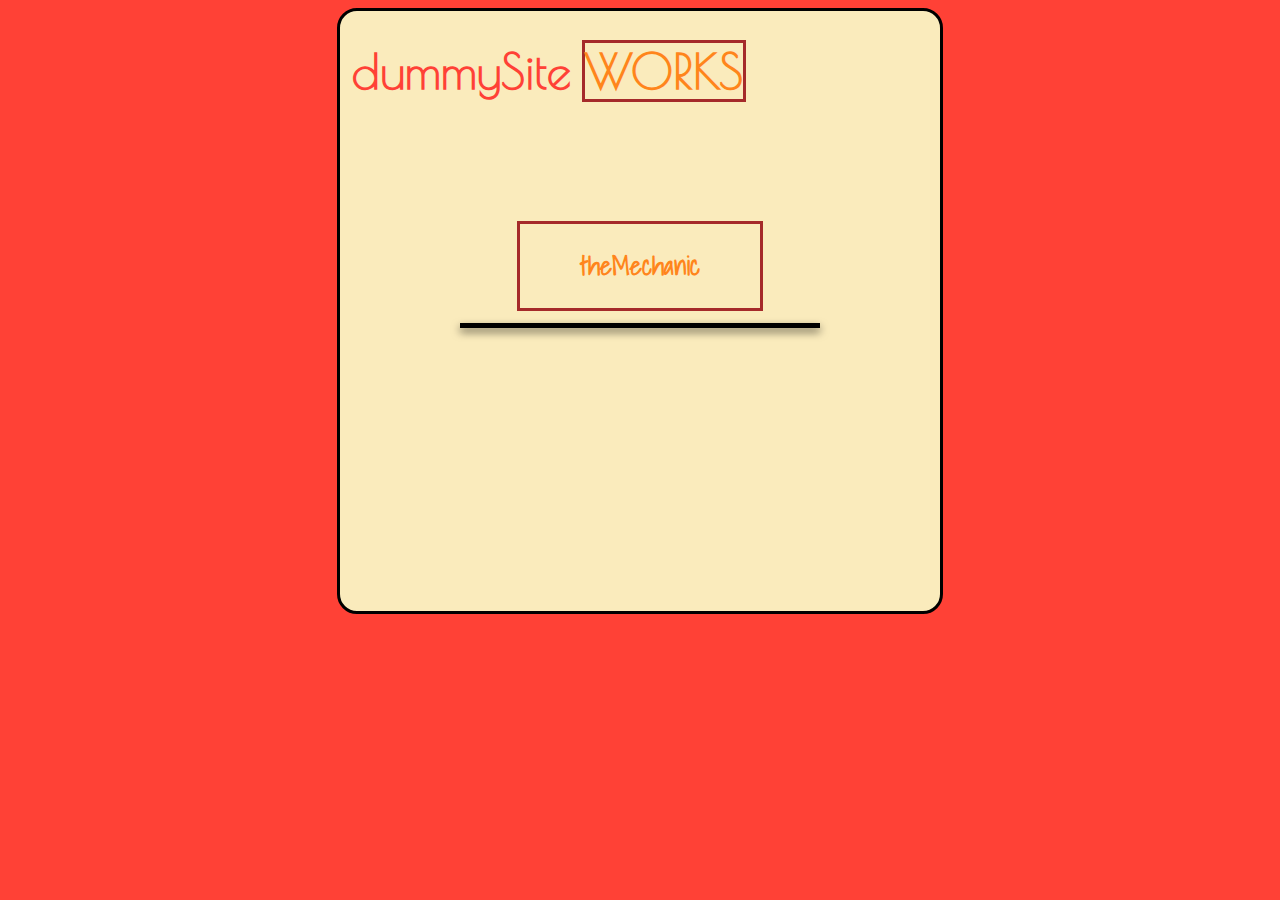
<file: index.html>
<!DOCTYPE.html>
<html>
<head>
  <meta charset="utf-8">
  <meta name="viewport" content="width=device-width, initial-scale=1">

  <title>Dummy Site Works</title>

  <link rel="stylesheet" href="css/main.css">
  <link rel="stylesheet" href="https://fonts.googleapis.com/css?family=Poiret One|Shadows Into Light">
  <link rel="stylesheet" href="https://cdnjs.cloudflare.com/ajax/libs/animate.css/3.5.2/animate.min.css">
</head>
<body>
  <div class="container">
    <h1 class="heading"><span style="color: #FF4136;">dummySite</span> <span style="color: #FF851B; border: 3px solid brown;">WORKS</span></h1>
    <div class="stack">
      <div class="element" id="third">
        <a href="#"><h2>soon...</h2></a>
      </div>
      <div class="element" id="second">
        <a href="#"><h2>soon...</h2></a>
      </div>
      <div class="element animated fadeInDownBig" id="first">
        <a href="works/theMechanic/index.html"><h2>theMechanic</h2></a>
      </div>
      <div class="hline"></div>
    </div>
  </div>


  <script src="https://ajax.googleapis.com/ajax/libs/jquery/3.2.1/jquery.min.js"></script>
  <script src="js/main.js"></script>
</body>
</html>
</file>
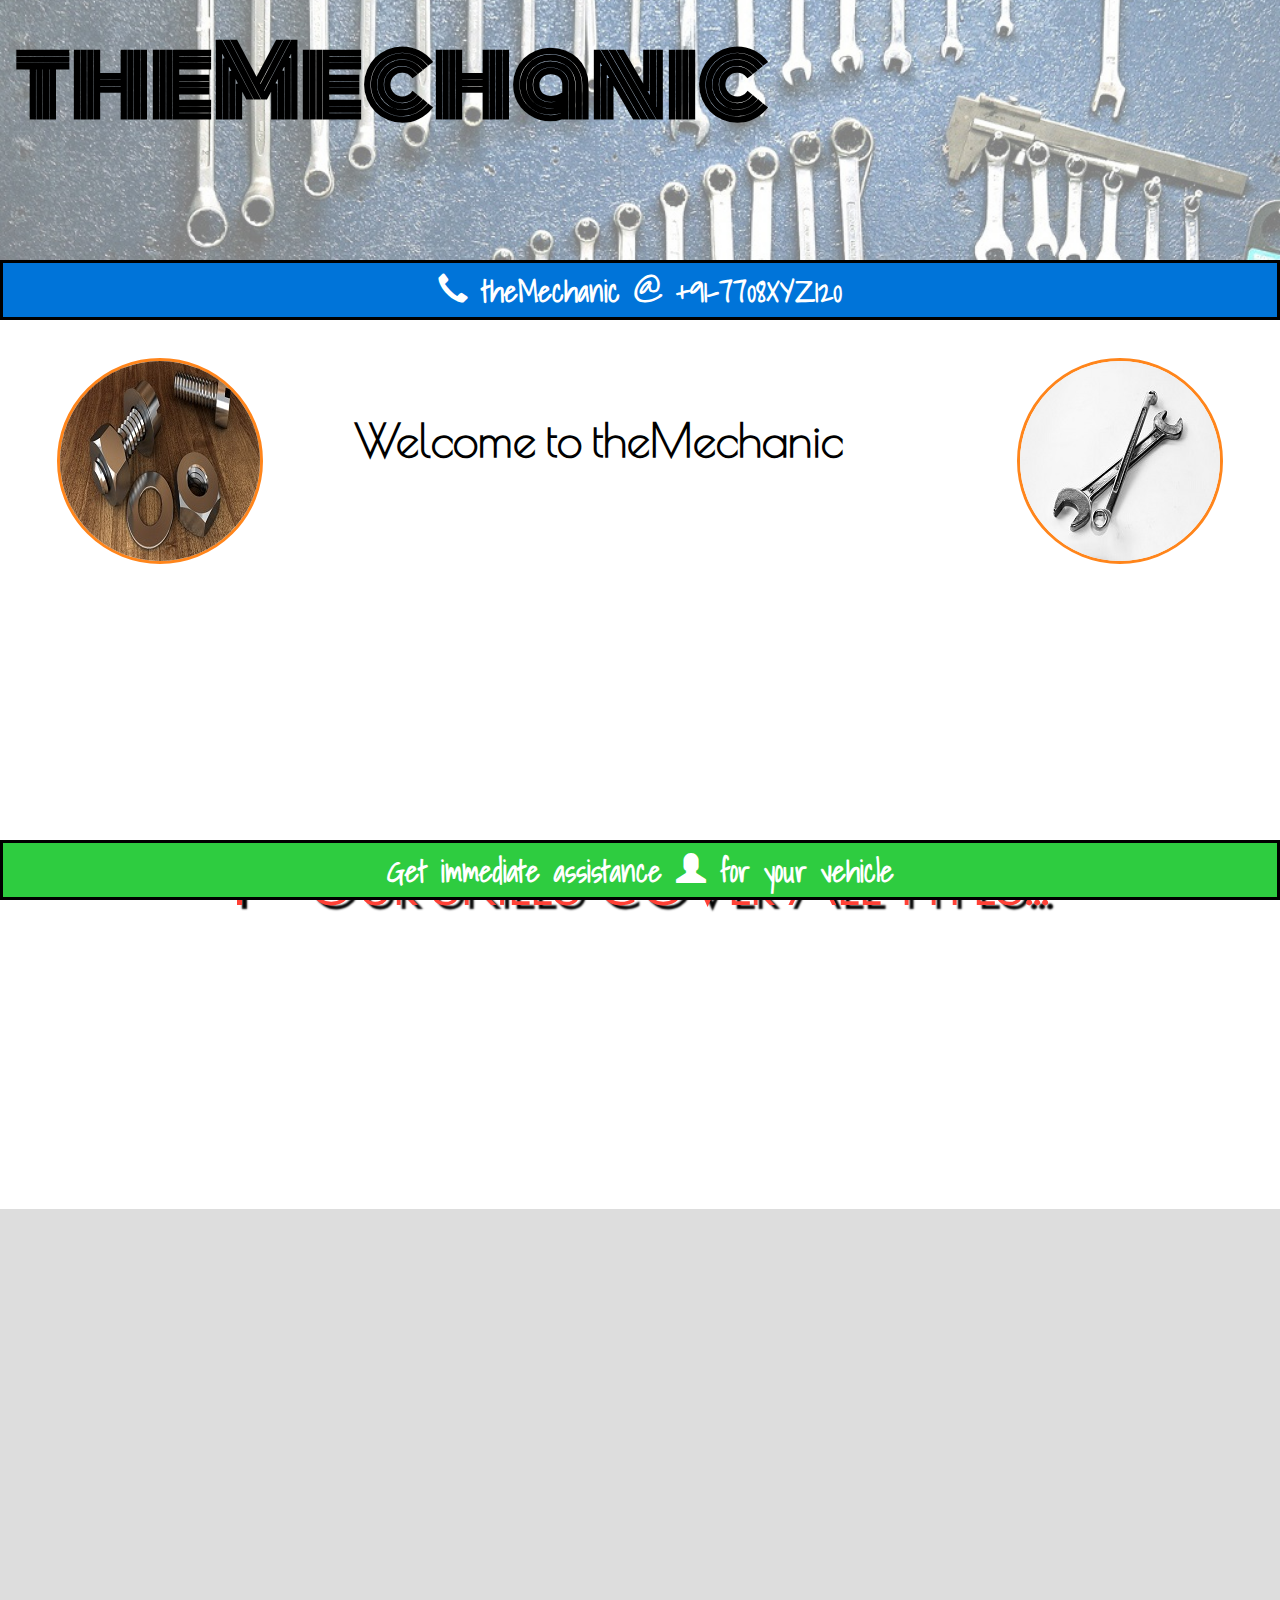
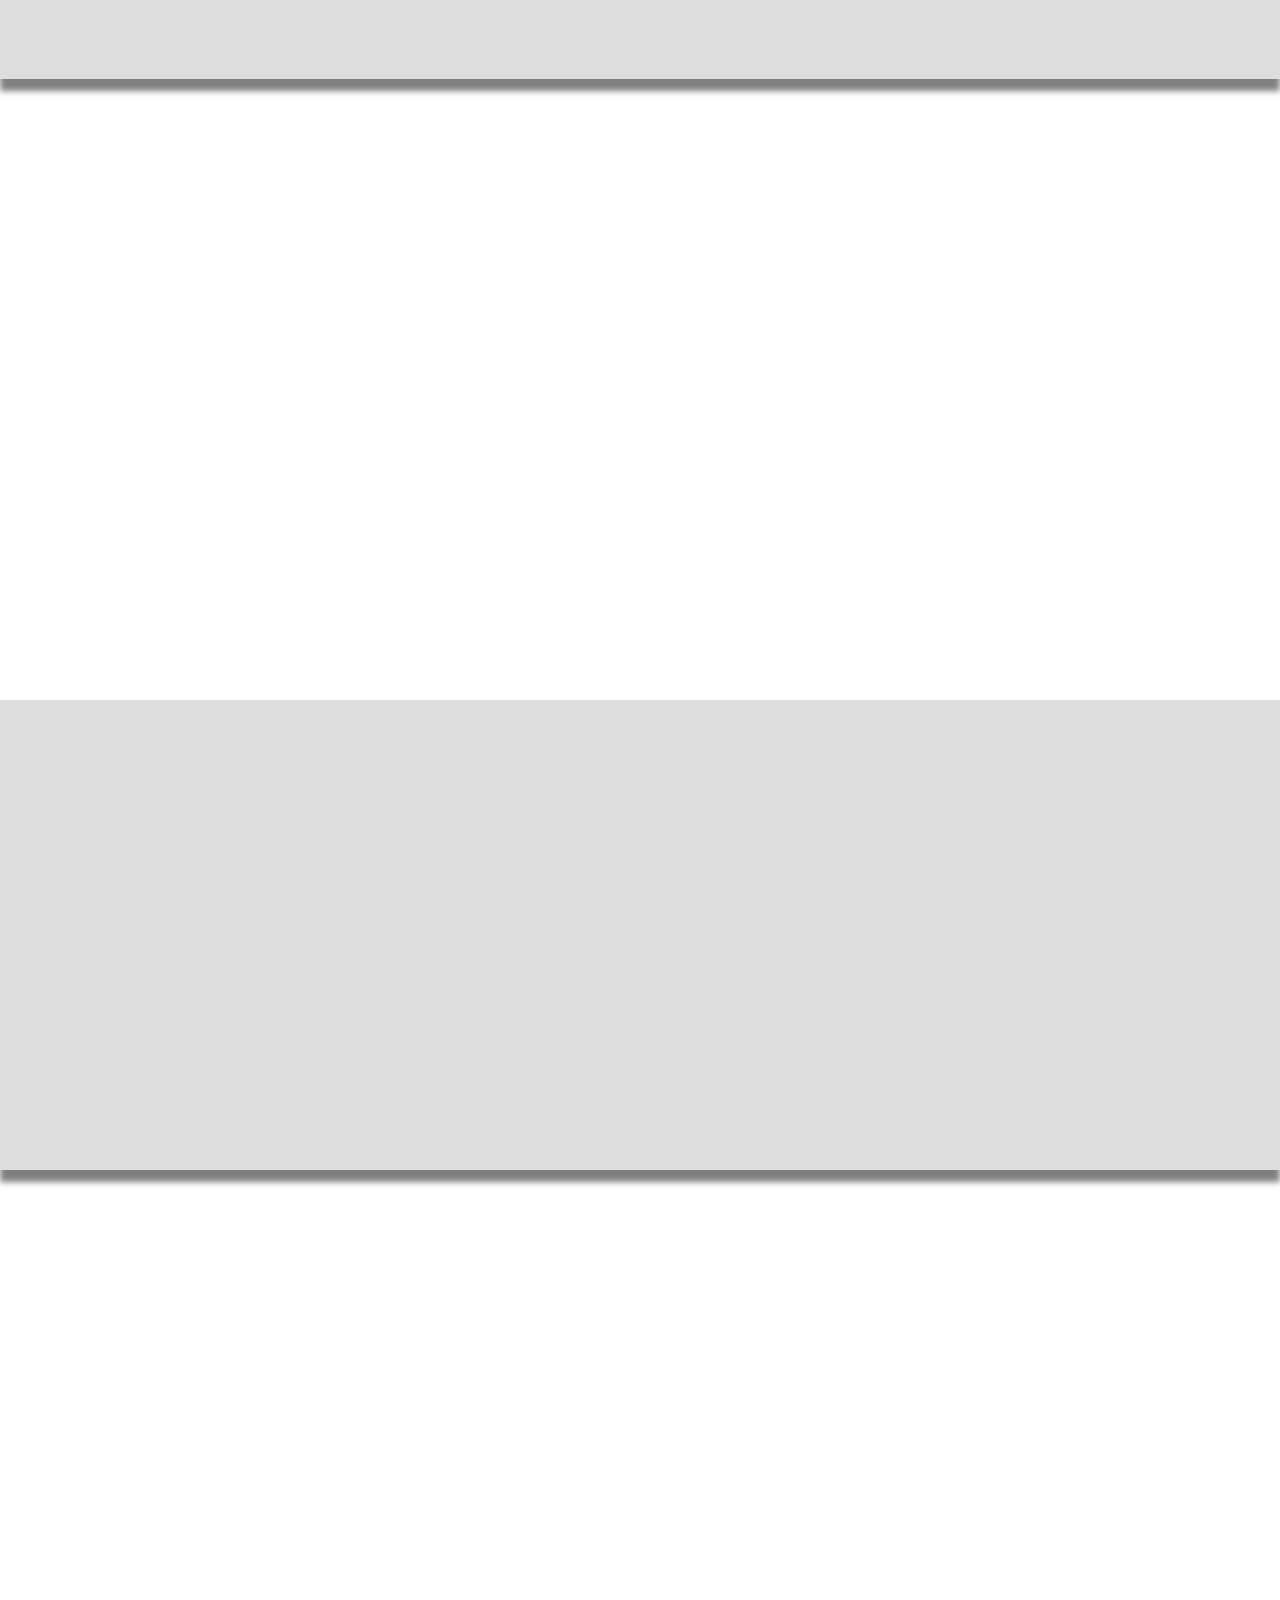
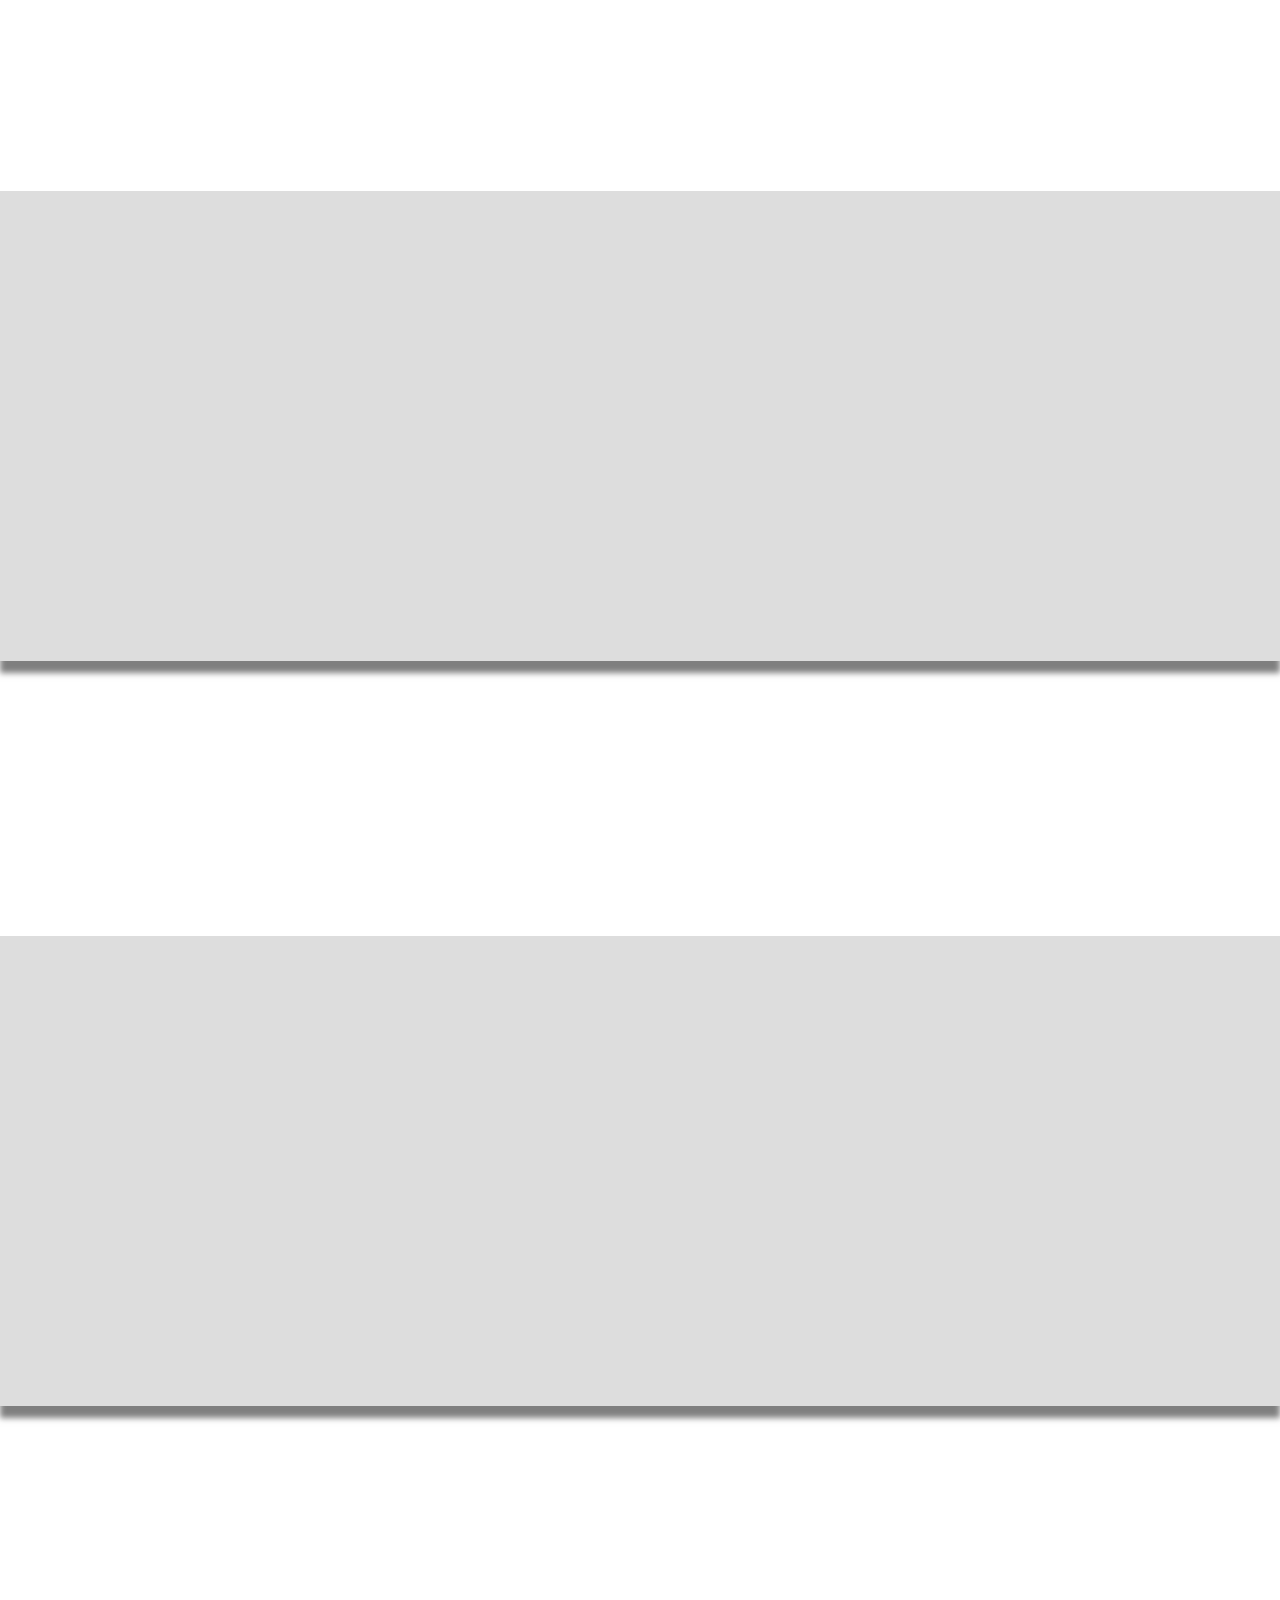
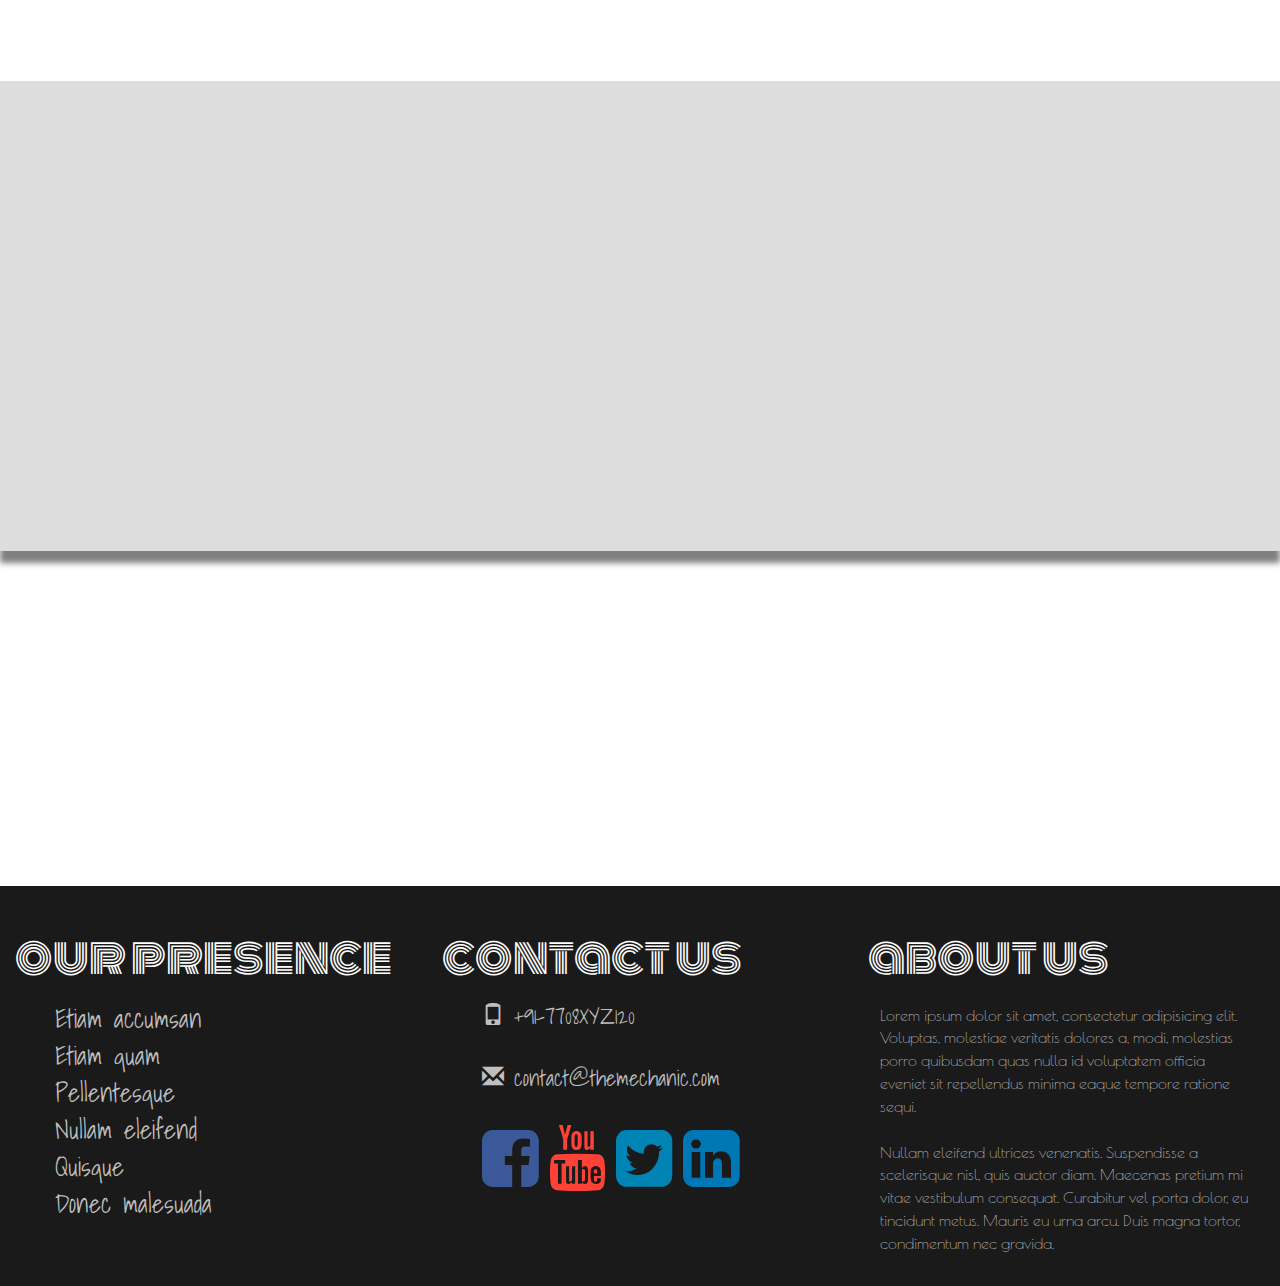
<file: works/theMechanic/index.html>
<!DOCTYPE html>
<html>
<head>
  <meta charset="utf-8">
  <meta name="viewport" content="width=device-width, initial-scale=1">

  <title>theMechanic</title>

  <link rel="stylesheet" type="text/css" href="css/main.css">
  <link rel="stylesheet" type="text/css" href="css/font-awesome.min.css">
  <link rel="stylesheet" href="https://maxcdn.bootstrapcdn.com/bootstrap/3.3.7/css/bootstrap.min.css">
  <link rel="stylesheet" href="https://fonts.googleapis.com/css?family=Monoton|Raleway|Ubuntu|Shadows Into Light|Poiret One">
  <link rel="stylesheet" href="https://cdnjs.cloudflare.com/ajax/libs/animate.css/3.5.2/animate.min.css">
</head>
<body>
  <div class="container-fluid">
    <div class="row">
      <div class="banner">
        <p class="title">theMechanic</p>
      </div>
    </div>

    <div class="row header">
      <div class="col-xs-12">
        <p class="header-text"><span class="glyphicon glyphicon-earphone" aria-hidden="true"></span> theMechanic @ +91-7708XYZ120</p>
      </div>
    </div>

    <div class="row main-body sec1">
      <div class="col-sm-3">
        <div class="border">
          <img src="images/mech1.jpeg" alt="rounded-img" class="round-img wow animated fadeInLeft" data-wow-delay="0.4s">
          <!--Image taken from https://www.pexels.com/photo/bolt-bolts-carpentry-chrome-289665/ (modified)-->
        </div>
      </div>

      <div class="col-sm-6">
        <div class="intro-head wow animated fadeInUp" data-wow-delay="0.2s" data-wow-duration="0.5s">
          <p id="dynamic">Welcome to theMechanic</p>
        </div>
      </div>

      <div class="col-sm-3">
        <div class="border">
          <img src="images/mech2.jpeg" alt="rounded-img" class="round-img wow animated fadeInRight" data-wow-delay="0.4s">
          <!--Image taken from https://www.pexels.com/photo/stainless-steel-close-wrench-on-spanner-210881/ (modified)-->
        </div>
      </div>
    </div>

    <div class="row main-body sec2">
      <div class="col-xs-12">
        <div class="border center-head wow animated fadeIn" data-wow-delay="0.35s">
          <p class="inbet-head"><span class="glyphicon glyphicon-flag" aria-hidden="true"></span> OUR SKILLS COVER ALL TYPES...</p>
        </div>
      </div>
    </div>

    <div class="row main-body sec3">
      <div class="col-sm-3">
        <div class="img-cont">
          <img src="images/bcar.jpeg" alt="Car" class="flip-img wow animated flipInX" data-wow-delay="0.6s">
          <div class="img-text">
            <p>Car</p>
          </div>
        </div>
      </div>

      <div class="col-sm-3">
        <div class="img-cont">
          <img src="images/truck.jpeg" alt="Truck" class="flip-img wow animated flipInX" data-wow-delay="0.6s">
          <div class="img-text">
            <p>Truck</p>
          </div>
        </div>
      </div>

      <div class="col-sm-3">
        <div class="img-cont">
          <img src="images/bike.jpg" alt="Bike" class="flip-img wow animated flipInX" data-wow-delay="0.6s">
          <div class="img-text">
            <p>Bike</p>
          </div>
        </div>
      </div>

      <div class="col-sm-3">
        <div class="img-cont">
          <img src="images/scooter.jpeg" alt="Scooter" class="flip-img wow animated flipInX" data-wow-delay="0.6s">
          <div class="img-text">
            <p>Scooter</p>
          </div>
        </div>
      </div>
    </div>

    <div class="row main-body sec4"">
      <div class="col-xs-12">
        <div class="border center-head wow animated fadeIn" data-wow-delay="0.35s">
          <p class="inbet-head"><span class="glyphicon glyphicon-wrench" aria-hidden="true"></span> SERVICES WE PROVIDE...</p>
        </div>
      </div>
    </div>

    <div class="row main-body sec5">
      <div class="col-xs-10">
        <div class="border wow animated fadeInUp" data-wow-delay="0.4s" data-wow-duration="0.7s">
          <div class="services">
            <p><span class="glyphicon glyphicon-cog" aria-hidden="true"></span> Nunc egestas lobortis ligula non laoreet. Maecenas et metus vestibulum, fermentum augue id, blandit metus. Cras efficitur ante convallis feugiat semper.</p>
            <p><span class="glyphicon glyphicon-cog" aria-hidden="true"></span> Phasellus semper lacus nunc, vestibulum bibendum leo tincidunt et. Sed a metus sed dolor dictum scelerisque ac at est.</p>
            <p><span class="glyphicon glyphicon-cog" aria-hidden="true"></span> Nam tristique erat et lacus bibendum iaculis vivamus consectetur, metus ac mollis volutpat, enim mi facilisis arcu, eget convallis ex ex sit amet magna.</p>
            <p><span class="glyphicon glyphicon-cog" aria-hidden="true"></span> Sed sem eros, consectetur vel interdum vivamus eu ex eu est efficitur lobortis. Nullam in maximus orci, finibus vestibulum felis.</p>
          </div>
        </div>
      </div>
    </div>

    <div class="row main-body sec6">
      <div class="col-xs-12">
        <div class="border center-head wow animated fadeIn" data-wow-delay="0.35s">
          <p class="inbet-head"><span class="glyphicon glyphicon-thumbs-up" aria-hidden="true"></span> GET STARTED...</p>
        </div>
      </div>
    </div>

    <div class="row main-body sec7">
      <div class="col-sm-6">
        <div class="get-text wow animated fadeInUp" data-wow-delay="0.4s" data-wow-duration="0.7s">
          <h1><span class="glyphicon glyphicon-menu-right" aria-hidden="true"></span> Step 1</h1>
          <p>Lorem ipsum dolor sit amet, consectetur adipiscing elit. Aenean ac sapien eleifend, porttitor nulla sit amet, ultricies lacus. Etiam tortor urna, lobortis at sagittis in, pellentesque vitae elit. Proin vel tincidunt quam. Vivamus bibendum nisi lacus, eu vehicula urna interdum eu.<br><br>
          Donec sodales enim sit amet faucibus hendrerit. Aliquam a erat eget sapien tincidunt dignissim. Vivamus quis tortor quis ligula finibus ultrices nec a nisl. Phasellus et velit efficitur, ultricies sem in, sodales mi. Donec eu metus vitae purus dapibus pretium non at nunc.</p>
        </div>
      </div>

      <div class="col-sm-6">
        <div class="flat-img1 wow animated fadeInRight" data-wow-delay="0.6s"></div>
      </div>
    </div>

    <div class="row main-body sec8">
      <div class="col-sm-6">
        <div class="flat-img2 wow animated fadeInLeft" data-wow-delay="0.6s"></div>
      </div>

      <div class="col-sm-6">
        <div class="get-text wow animated fadeInUp" data-wow-delay="0.4s" data-wow-duration="0.7s">
          <h1><span class="glyphicon glyphicon-menu-right" aria-hidden="true"></span> Step 2</h1>
          <p>Mauris interdum suscipit consectetur. Donec mattis lobortis tempor. Praesent ac metus pharetra, hendrerit lacus et, iaculis nibh. Ut ornare scelerisque dui et pretium. Nullam laoreet neque non dui lacinia, sed venenatis arcu rutrum. Donec blandit lacinia dapibus. Donec non tellus turpis.<br><br>
          Praesent nec ante consectetur libero tincidunt placerat sed eu ante. Mauris vel risus faucibus, lacinia nunc ut, pulvinar odio. Aliquam erat volutpat. Vestibulum volutpat turpis quis nibh mattis, sit amet pretium mi suscipit. Nulla at turpis id erat finibus luctus vitae non mi.</p>
        </div>
      </div>
    </div>

    <div class="row main-body sec9">
      <div class="col-sm-6">
        <div class="get-text wow animated fadeInUp" data-wow-delay="0.4s" data-wow-duration="0.7s">
          <h1><span class="glyphicon glyphicon-menu-right" aria-hidden="true"></span> Step 3</h1>
          <p>Etiam ornare eros at orci venenatis, quis commodo ex tempus. Phasellus eu sollicitudin velit. Nulla mattis a magna non tempor. Nunc pulvinar scelerisque tincidunt. Sed sit amet metus eget augue blandit consectetur molestie a tortor. Nulla facilisi.<br>
          Pellentesque molestie risus eu cursus molestie. Mauris pretium massa dolor, eu tristique odio gravida id. Nam non eleifend erat. Phasellus et lobortis enim. Phasellus vitae facilisis ligula. Donec dictum neque quis lacinia vulputate. Morbi aliquam turpis tempus lacus fringilla imperdiet. Etiam vulputate est nec felis ultricies venenatis.</p>
        </div>
      </div>

      <div class="col-sm-6">
        <div class="flat-img3 wow animated fadeInRight" data-wow-delay="0.6s"></div>
      </div>
    </div>

    <div class="row footer">
      <div class="col-xs-12">
        <p class="footer-text">Get immediate assistance <span class="glyphicon glyphicon-user" aria-hidden="true"></span> for your vehicle</p>
      </div>
    </div>

    <div class="row footer-content">
      <div class="col-sm-4">
        <div class="footer-box">
          <p class="foot-head">our presence</p>
          <ul class="list-presence">
            <li>Etiam accumsan</li>
            <li>Etiam quam</li>
            <li>Pellentesque</li>
            <li>Nullam eleifend</li>
            <li>Quisque</li>
            <li>Donec malesuada</li>
          </ul>
        </div>
      </div>

      <div class="col-sm-4">
        <div class="footer-box">
          <p class="foot-head">contact us</p>
          <ul class="list-contact">
            <li><span class="glyphicon glyphicon-phone" aria-hidden="true"></span> +91-7708XYZ120</li>
            <br>
            <li><span class="glyphicon glyphicon-envelope" aria-hidden="true"></span> contact@themechanic.com</li>
            <br>
            <li>
              <i class="fa fa-facebook-square fa-3x social-fb" aria-hidden="true"></i>
              <i class="fa fa-youtube fa-3x social-yt" aria-hidden="true"></i>
              <i class="fa fa-twitter-square fa-3x social-tw" aria-hidden="true"></i>
              <i class="fa fa-linkedin-square fa-3x social-li" aria-hidden="true"></i>
            </li>
          </ul>
        </div>
      </div>

      <div class="col-sm-4">
        <div class="footer-box">
          <p class="foot-head">about us</p>
          <p class="aboutus-txt">Lorem ipsum dolor sit amet, consectetur adipisicing elit. Voluptas, molestiae veritatis dolores a, modi, molestias porro quibusdam quas nulla id voluptatem officia eveniet sit repellendus minima eaque tempore ratione sequi.<br><br>
          Nullam eleifend ultrices venenatis. Suspendisse a scelerisque nisl, quis auctor diam. Maecenas pretium mi vitae vestibulum consequat. Curabitur vel porta dolor, eu tincidunt metus. Mauris eu urna arcu. Duis magna tortor, condimentum nec gravida.</p>
        </div>
      </div>
    </div>
  </div>


  <script src="https://ajax.googleapis.com/ajax/libs/jquery/3.2.1/jquery.min.js"></script>
  <script src="https://maxcdn.bootstrapcdn.com/bootstrap/3.3.7/js/bootstrap.min.js" ></script>
  <script src="js/jquery-scrolltofixed.js"></script>
  <script src="js/wow.js"></script>
  <script src="js/main.js"></script>
</body>
</html>
</file>
<file: css/main.css>
.box {
    border: 1px solid black;
}

body {
    background-color: #FF4136;
}

.container {
    border: 3px solid black;
    border-radius: 20px;
    width: 600px;
    height: 600px;
    margin: 0 auto;
    background-color: #faebbc;
}

.heading {
    display: inline-block;
    margin-left: 2%;
    font-family: 'Poiret One', serif;
    font-weight: bold;
    font-size: 48px;
}

.stack {
    font-family: 'Shadows Into Light', sans-serif;
    font-size: 17px;
    margin-top: 15%;
}

.element {
    border: 3px solid brown;
    margin: 0 auto;
    width: 40%;
    text-align: center;
    margin-bottom: 1%;
}

#second, #third {
    display: none;
}

.hline {
    display: block;
    border-bottom: 5px solid black;
    margin: 2% auto;
    width: 60%;
    box-shadow: 0px 4px 8px 0px rgba(0,0,0,0.6);
}

.element> a:link {
    color: #FF851B;
    text-decoration: none;
}

.element> a:visited {
    color: #FF851B;
    text-decoration: none;
}

.element> a:hover {
    text-decoration: none;
}

.element> a:active {
    text-decoration: none;
    position: relative;
    top: 3px;
}

@media (max-width: 629px) {
  .container {
    width: 97%;
  }
}

@media (max-width: 509px) {
  .heading {
    font-size: 9.4vw;
  }

  .container {
    height: 510px;
  }
}
</file>
<file: works/theMechanic/css/main.css>
html, body {
  width: auto !important;
  overflow-x: hidden !important;
}

.banner{
   background-image: url(../images/img-banner.jpg);
   /*
    * Image taken from https://www.pexels.com/photo/set-of-tool-wrench-162553/
    */
   background-position: 30% 30%;
   background-repeat:  no-repeat;
   -webkit-background-size: cover;
   -moz-background-size: cover;
   -o-background-size: cover;
   background-size: cover;
   background-color: #DDDDDD;
   height: 260px;
}

.title{
    /*border: 3px solid black;*/
    font-size: 95px;
    font-weight: bold;
    font-family: 'Monoton', sans-serif;
    color: black;
    display: inline-block;
    margin-top: 15px;
    margin-left: 15px;
}

.header{
    border: 3px solid black;
    background-color: #0074D9;
    height: 60px;
}

.header-text{
    /*border: 2px solid black;*/
    font-size: 30px;
    font-weight: bold;
    font-family: 'Shadows Into Light', sans-serif;
    text-align: center;
    color: white;
    margin-top: 7px;
}

.main-body{
    /*border: 3px solid orange;*/
    background-color: white;
}

.intro-head{
  /*border: 3px solid black;*/
  font-family: 'Poiret One', sans-serif;
  font-size: 46px;
  font-weight: bold;
  color: black;
  margin-top: 50px;
  margin-left: 20px;
}

.inbet-head{
  font-family: 'Poiret One', sans-serif;
  font-size: 60px;
  font-weight: bold;
  color: #FF4136;
  text-shadow: 5px 4px 2px black;
}

.border{
  /*border: 3px solid black;*/
}

.round-img{
  border: 3px solid #FF851B;
  border-radius: 50%;
  display: block;
  margin: auto;
}

.flip-img{
  width: 100%;
  height: 100%;
  border-radius: 20px;
  border: 4px solid black;
}

.img-cont{
  margin-top: 38%;
  position: relative;
  border-radius: 20px;
}

.img-trans{
  background-color: black;
  cursor: pointer;
}

.img-trans img{
  opacity: 0.3;
  filter: alpha(opacity=30);
}

.img-text{
  position: absolute;
  color: white;
  font-size: 30px;
  font-family: "Shadows Into Light", serif;
  font-weight: bold;
  left: 36%;
  top: 36%;
  display: none;
}

.flat-img1{
  border: 4px solid #FF4136;
  border-radius: 20px;
  display: block;
  margin-top: 6%;
  height: 370px;

  background-image: url(../images/flatimg1.jpeg);
   /*
    * Image taken from https://www.pexels.com/photo/automobile-car-car-repair-classic-190537/
    */
  background-position: center center;
  background-repeat:  no-repeat;
  -webkit-background-size: cover;
  -moz-background-size: cover;
  -o-background-size: cover;
  background-size: cover;
  background-color: #DDDDDD;
}

.flat-img2{
  border: 4px solid #FF4136;
  border-radius: 20px;
  display: block;
  margin-top: 6%;
  height: 370px;

  background-image: url(../images/flatimg2.jpeg);
   /*
    * Image taken from https://www.pexels.com/photo/action-asian-asphalt-auto-539858/
    */
  background-position: center center;
  background-repeat:  no-repeat;
  -webkit-background-size: cover;
  -moz-background-size: cover;
  -o-background-size: cover;
  background-size: cover;
  background-color: #DDDDDD;
}

.flat-img3{
  border: 4px solid #FF4136;
  border-radius: 20px;
  display: block;
  margin-top: 6%;
  height: 370px;

  background-image: url(../images/flatimg3.jpg);
   /*
    * Image taken from https://www.pexels.com/photo/cafe-racer-frame-garage-making-1599/
    */
  background-position: center center;
  background-repeat:  no-repeat;
  -webkit-background-size: cover;
  -moz-background-size: cover;
  -o-background-size: cover;
  background-size: cover;
  background-color: #DDDDDD;
}

.center-head{
  text-align: center;
  font-size: 40px;
  font-weight: bold;
  color: black;
}

.services{
  margin-top: 40px;
  font-size: 30px;
  font-family: 'Ubuntu', sans-serif;
  font-weight: bold;
  color: black;
  list-style: none;
}

.get-text{
  border: 3px solid #FFDC00;
  border-radius: 20px;
  margin-top: 5%;
  font-size: 20px;
  font-family: 'Raleway', sans-serif;
  color: white;
  padding: 6px 12px;
}

.footer{
    border: 3px solid black;
    background-color: #2ECC40;
    height: 60px;
}

.footer-text{
    /*border: 2px solid black;*/
    font-size: 30px;
    font-weight: bold;
    font-family: 'Shadows Into Light', sans-serif;
    text-align: center;
    color: white;
    margin-top: 7px;
}

.footer-content{
    /*border: 3px solid black;*/
    background-color: #1a1a1a;
    height: 400px;
    color: white;
}

.footer-box{
  /*border: 3px solid white;*/
  margin-top: 10%;
}

.foot-head{
  font-size: 45px;
  font-family: 'Monoton', serif;
  color: white;
}

.list-presence{
  list-style: none;
  font-size: 26px;
  font-family: 'Shadows Into Light', sans-serif;
  color: #bfbfbf;
}

.list-contact{
  list-style: none;
  font-size: 22px;
  font-family: 'Shadows Into Light', sans-serif;
  color: #bfbfbf;
}

.aboutus-txt{
  padding: 4px 12px;
  font-size: 16px;
  font-family: 'Poiret One', sans-serif;
  color: #bfbfbf;
}

.social-fb{
  color: #3b5998;
  cursor: pointer;
}

.social-yt{
  color: #FF4136;
  cursor: pointer;
}

.social-tw{
  color: #0084b4;
  cursor: pointer;
}

.social-li{
  color: #0077B5;
  cursor: pointer;
}

.sec1{
  margin-top: 3%;
}

.sec2{
  margin-top: 22%;
}

.sec3{
  margin-top: 22%;
  height: 470px;
  background-image: url(../images/backimg1.jpeg);
   /*
    * Image taken from https://www.pexels.com/photo/road-landscape-nature-forest-39811/
    */
  background-position: center center;
  background-repeat:  no-repeat;
  -webkit-background-size: cover;
  -moz-background-size: cover;
  -o-background-size: cover;
  background-size: cover;
  background-attachment: fixed;
  background-color: #DDDDDD;
  box-shadow: 0px 12px 6px 0px rgba(0,0,0,0.5);
}

.sec4{
  margin-top: 22%;
}

.sec5{
  margin-top: 20%;
  height: 470px;
  background-image: url(../images/bimg2.jpg);
   /*
    * Image taken from https://pixabay.com/en/car-repair-car-workshop-repair-shop-362150/
    */
  background-position: center center;
  background-repeat:  no-repeat;
  -webkit-background-size: cover;
  -moz-background-size: cover;
  -o-background-size: cover;
  background-size: cover;
  background-attachment: fixed;
  background-color: #DDDDDD;
  box-shadow: 0px 12px 6px 0px rgba(0,0,0,0.5);
}

.sec6{
  margin-top: 20%;
}

.sec7{
  margin-top: 22%;
  height: 470px;
  background-image: url(../images/backimg3.jpeg);
   /*
    * Image taken from https://www.pexels.com/photo/bottle-equipment-factory-fix-280014/
    */
  background-position: center center;
  background-repeat:  no-repeat;
  -webkit-background-size: cover;
  -moz-background-size: cover;
  -o-background-size: cover;
  background-size: cover;
  background-attachment: fixed;
  background-color: #DDDDDD;
  box-shadow: 0px 12px 6px 0px rgba(0,0,0,0.5);
}

.sec8{
  margin-top: 22%;
  height: 470px;
  background-image: url(../images/backimg3.jpeg);
   /*
    * Image taken from https://www.pexels.com/photo/bottle-equipment-factory-fix-280014/ ()
    */
  background-position: center center;
  background-repeat:  no-repeat;
  -webkit-background-size: cover;
  -moz-background-size: cover;
  -o-background-size: cover;
  background-size: cover;
  background-attachment: fixed;
  background-color: #DDDDDD;
  box-shadow: 0px 12px 6px 0px rgba(0,0,0,0.5);
}

.sec9{
  margin-top: 22%;
  height: 470px;
  margin-bottom: 22%;
  background-image: url(../images/backimg3.jpeg);
   /*
    * Image taken from https://www.pexels.com/photo/bottle-equipment-factory-fix-280014/
    */
  background-position: center center;
  background-repeat:  no-repeat;
  -webkit-background-size: cover;
  -moz-background-size: cover;
  -o-background-size: cover;
  background-size: cover;
  background-attachment: fixed;
  background-color: #DDDDDD;
  box-shadow: 0px 12px 6px 0px rgba(0,0,0,0.5);
}
</file>
